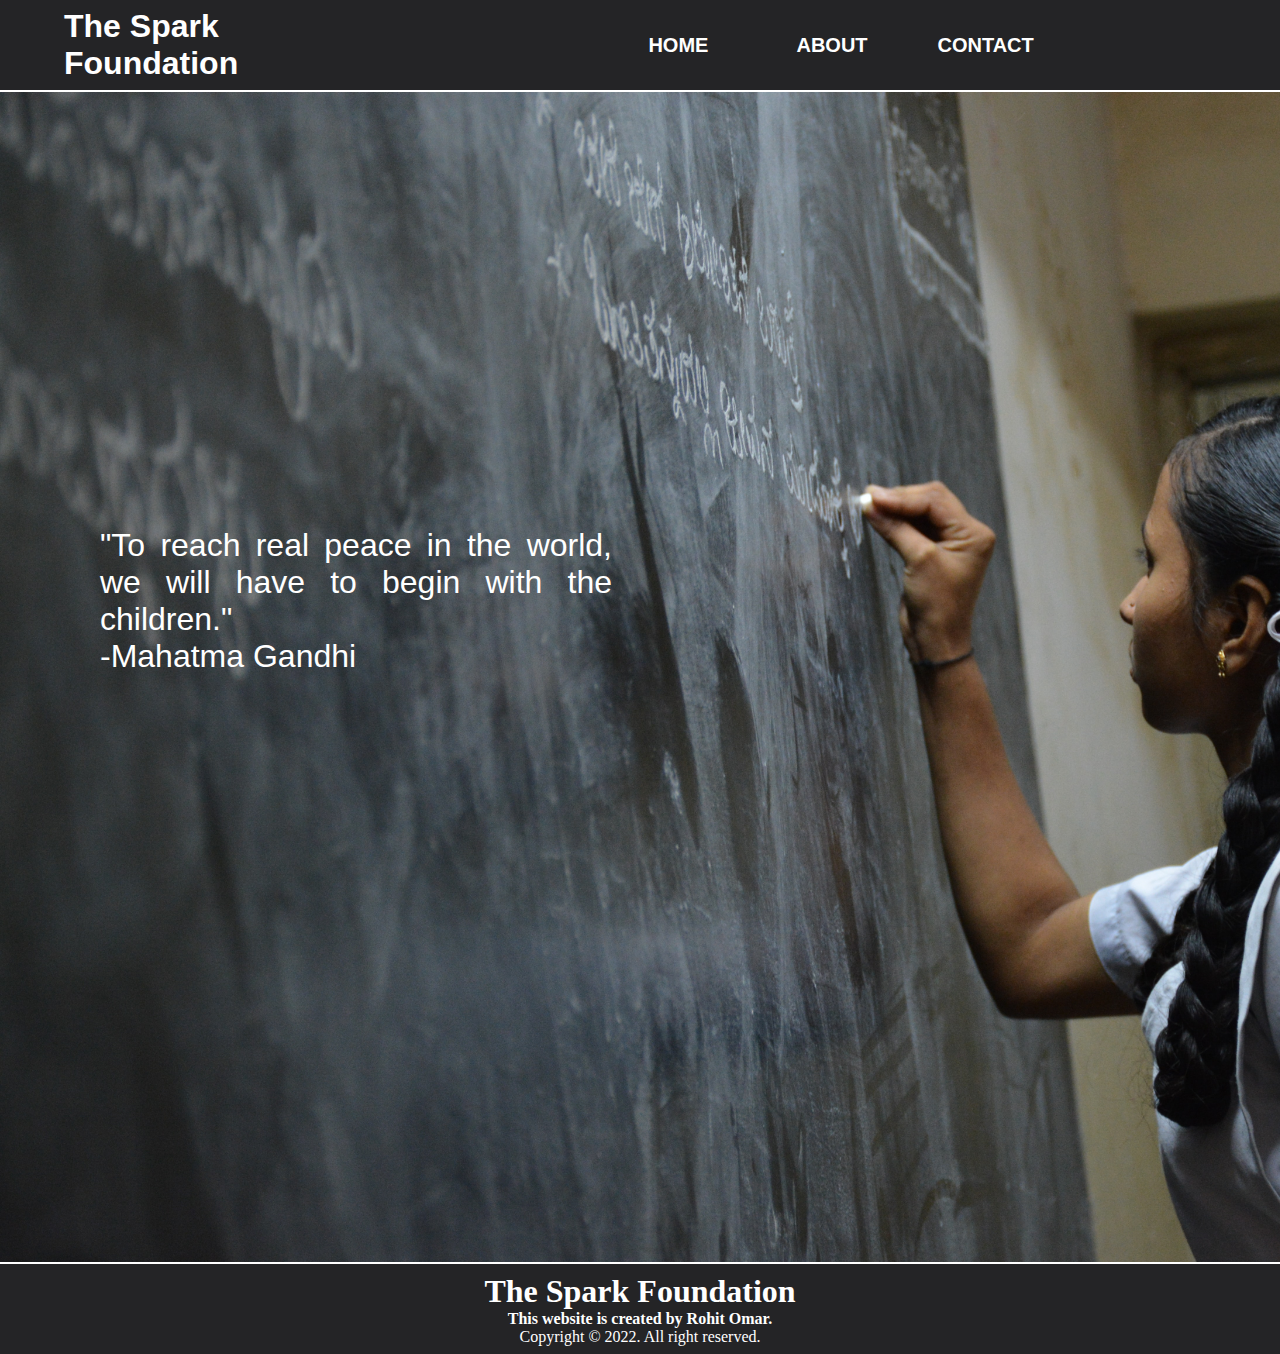
<file: index.html>
<!DOCTYdivE html>
<html lang="en">
<head>
    <meta charset="UTF-8">
    <meta httdiv-equiv="X-UA-Comdivatible" content="IE=edge">
    <meta name="viewdivort" content="width=device-width, initial-scale=1.0">
    <link rel="stylesheet" href="index.css">
    <!-- <link href="httdivs://cdn.jsdelivr.net/ndivm/bootstradiv@5.1.3/dist/css/bootstradiv.min.css" rel="stylesheet" integrity="sha384-1BmE4kWBq78iYhFldvKuhfTAU6auU8tT94WrHftjDbrCEXSU1oBoqyl2QvZ6jIW3" crossorigin="anonymous"> -->
    <title>The Spark Founndation</title>
</head>
<body>
    <div class="container">
    <header class="navbar">
        <a href="https://internship.thesparksfoundation.info/"><div class="brand">The Spark Foundation</div></a>
        <div class="navigation">
            <a href="index.html"><div class="item">HOME</div></a>
            <a href="about.html"><div class="item">ABOUT</div></a>
            <a href="contact.html"><div class="item">CONTACT</div></a>
            <!-- <a href="donatenow.html"><div class="item">DONATE NOW</div></a> -->
            <form><script src="https://checkout.razorpay.com/v1/payment-button.js" data-payment_button_id="pl_J8RVbgIzXitUDE" async> </script> </form>
            <!-- <a href="https://internship.thesparksfoundation.info/"><div class="item">TSF</div></a> -->
        </div>
    </header>
    <dic class="mid-bar">
        <div class="content">
        <div class="quote">
            <p>"To reach real peace in the world, we will have to begin with the children."<br> <p> </p><p>-Mahatma Gandhi</p>
        </div>
        <!-- <a href="donatenow.htmls"><div class="donate-btn">Donate Now</div></a> -->
        <form><script src="https://checkout.razorpay.com/v1/payment-button.js" data-payment_button_id="pl_J8RVbgIzXitUDE" async> </script> </form>
    </div>
    </div>
    <footer>
        <a href="https://internship.thesparksfoundation.info/"><h1 class="brand1">The Spark Foundation</h1></a>
        <h4>This website is created by Rohit Omar.</h4>
        <p>Copyright &copy 2022. All right reserved.</p>
    </footer>
</div>
</body>
</html>
</file>
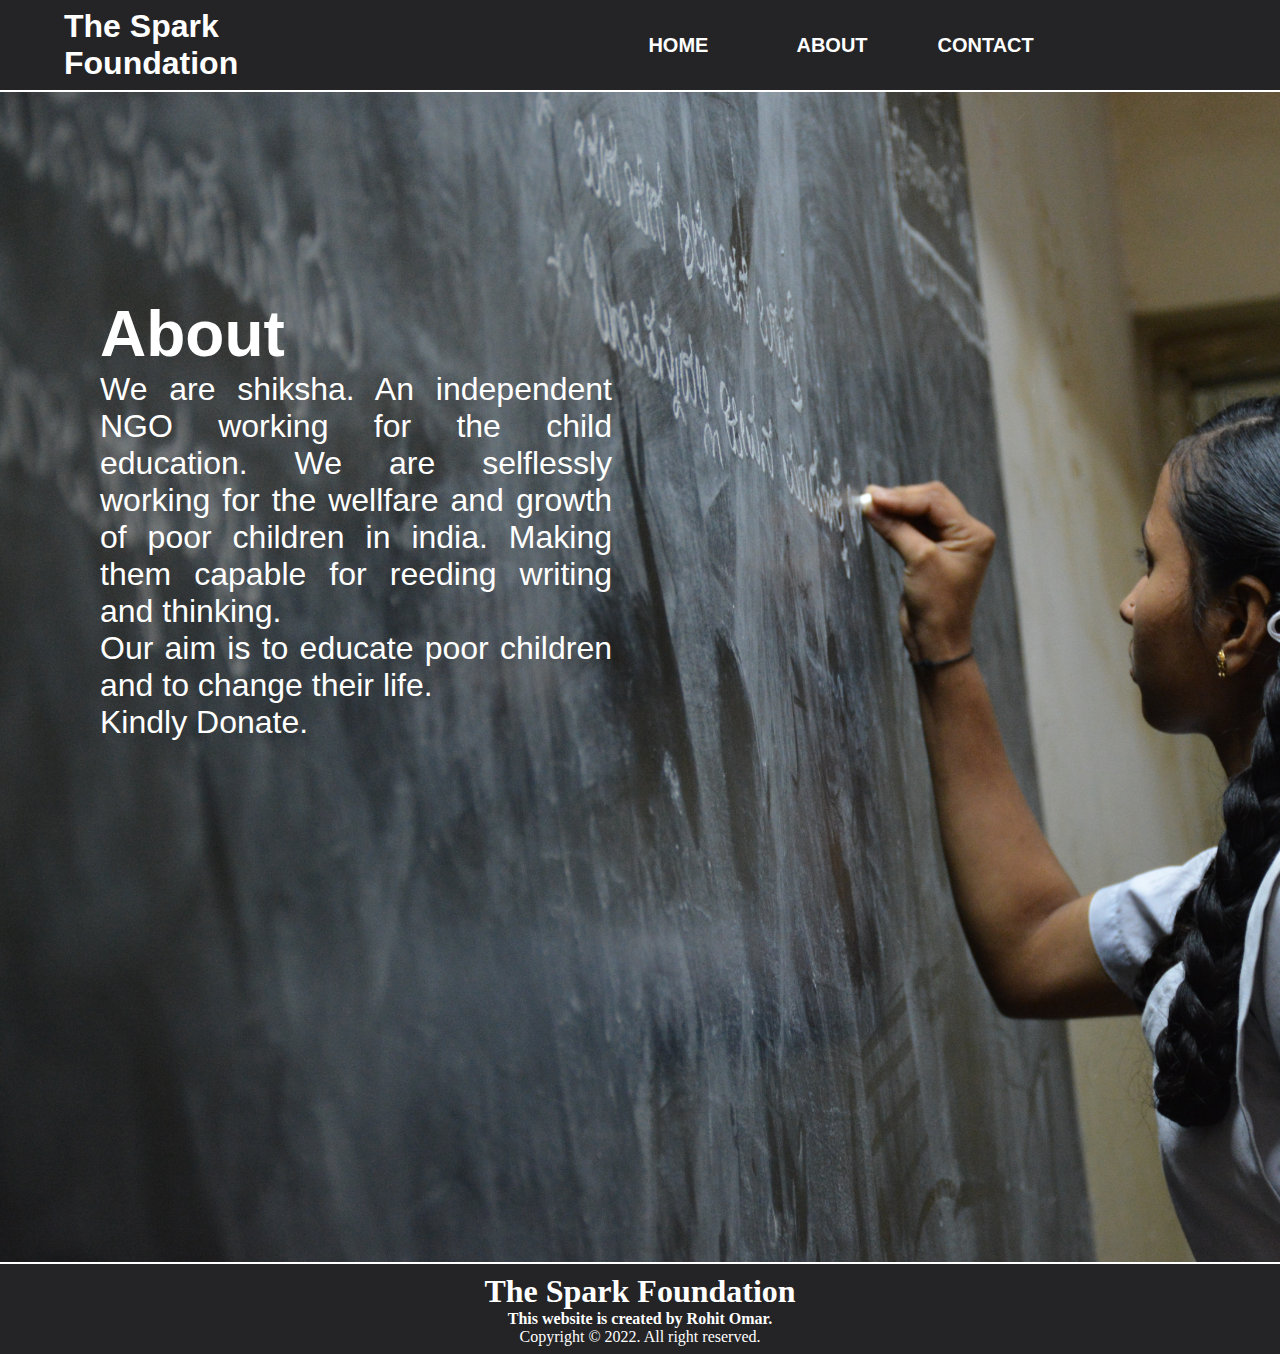
<file: about.html>
<!DOCTYdivE html>
<html lang="en">
<head>
    <meta charset="UTF-8">
    <meta httdiv-equiv="X-UA-Comdivatible" content="IE=edge">
    <meta name="viewdivort" content="width=device-width, initial-scale=1.0">
    <link rel="stylesheet" href="index.css">
    <!-- <link href="httdivs://cdn.jsdelivr.net/ndivm/bootstradiv@5.1.3/dist/css/bootstradiv.min.css" rel="stylesheet" integrity="sha384-1BmE4kWBq78iYhFldvKuhfTAU6auU8tT94WrHftjDbrCEXSU1oBoqyl2QvZ6jIW3" crossorigin="anonymous"> -->
    <title>The Spark Foundation</title>
</head>
<body>
    <div class="container">
    <header class="navbar">
        <a href="https://internship.thesparksfoundation.info/"><div class="brand">The Spark Foundation</div></a>
        <div class="navigation">
            <a href="index.html"><div class="item">HOME</div></a>
            <a href="about.html"><div class="item">ABOUT</div></a>
            <a href="contact.html"><div class="item">CONTACT</div></a>
            <!-- <a href="donatenow.html"><div class="item">DONATE NOW</div></a> -->
            <form><script src="https://checkout.razorpay.com/v1/payment-button.js" data-payment_button_id="pl_J8RVbgIzXitUDE" async> </script> </form>
            <!-- <a href="https://internship.thesparksfoundation.info/"><div class="item">TSF</div></a> -->
        </div>
    </header>
    <dic class="mid-bar">
        <div class="content-1">
        <div class="quote">
            <h1>About</h1>
            <p>We are shiksha. An independent NGO working for the child education. We are selflessly working for the wellfare and growth of poor children in india. Making them capable for reeding writing and thinking.<br>Our aim is to educate poor children and to change their life.<br> Kindly Donate.</p>
        </div>
        <!-- <a href="donatenow.htmls"><div class="donate-btn">Donate Now</div></a> -->
        <form><script src="https://checkout.razorpay.com/v1/payment-button.js" data-payment_button_id="pl_J8RVbgIzXitUDE" async> </script> </form>
    </div>
    </div>
    <footer>
        <a href="https://internship.thesparksfoundation.info/"><h1 class="brand1">The Spark Foundation</h1></a>
        <h4>This website is created by Rohit Omar.</h4>
        <p>Copyright &copy 2022. All right reserved.</p>
    </footer>
</div>
</body>
</html>
</file>
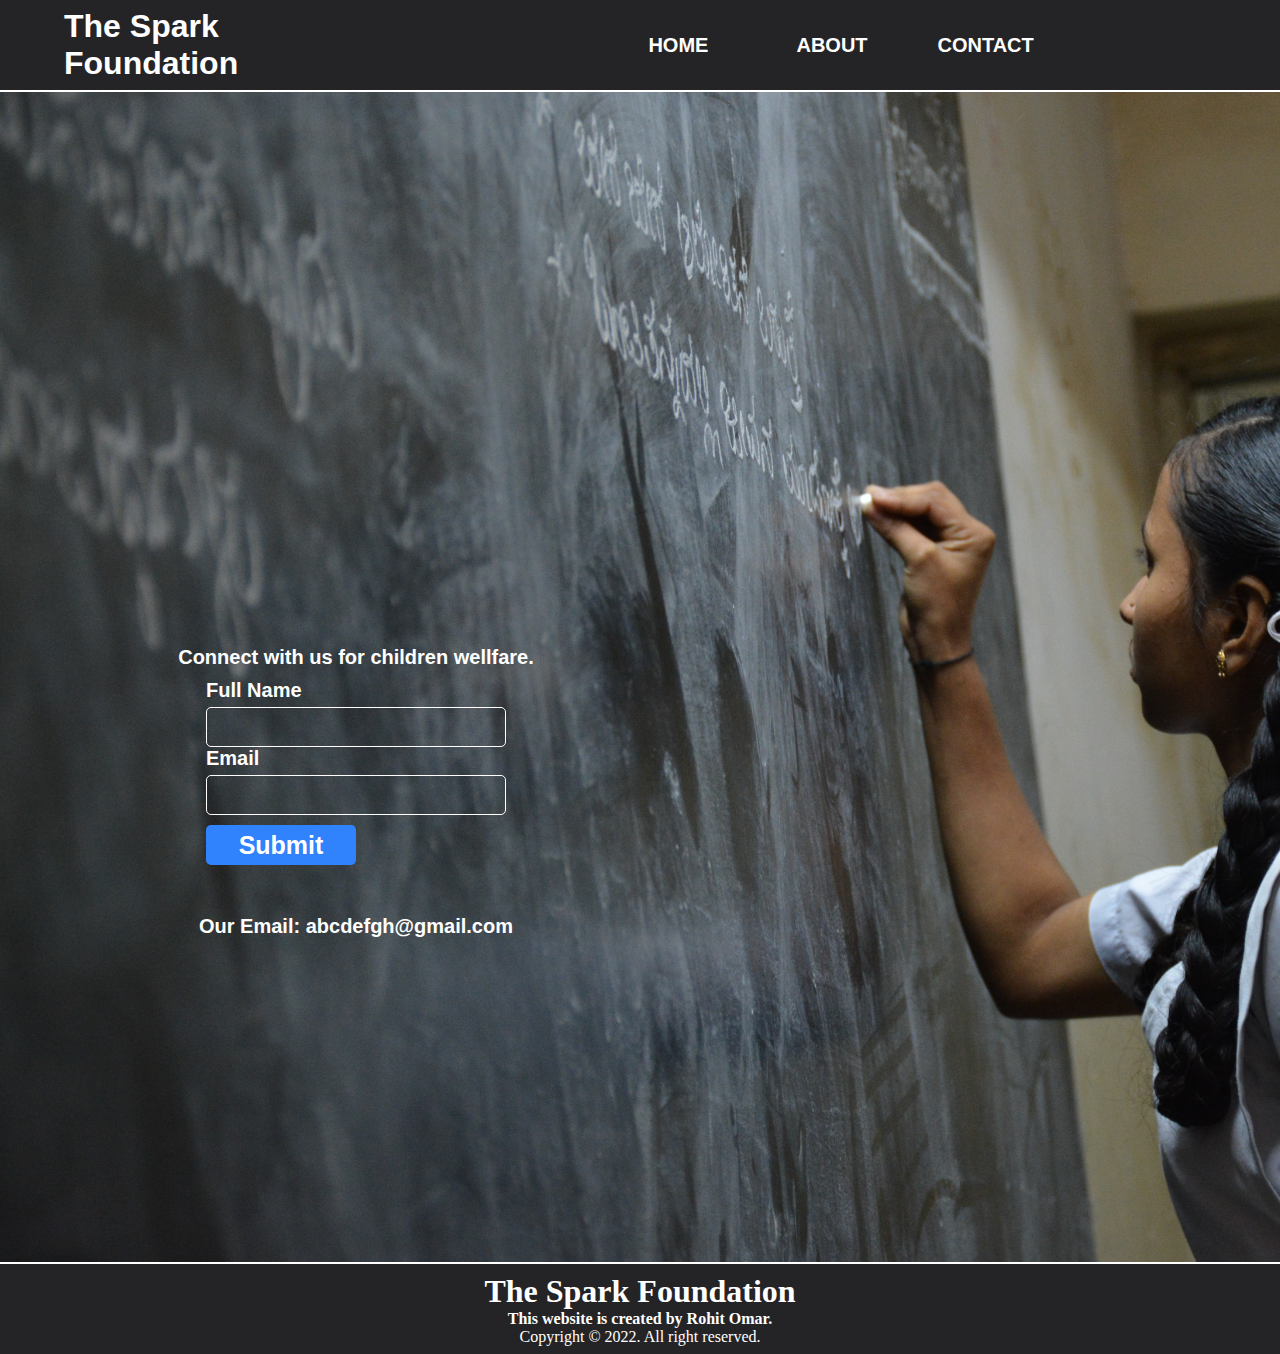
<file: contact.html>
<!DOCTYdivE html>
<html lang="en">
<head>
    <meta charset="UTF-8">
    <meta httdiv-equiv="X-UA-Comdivatible" content="IE=edge">
    <meta name="viewdivort" content="width=device-width, initial-scale=1.0">
    <link rel="stylesheet" href="index.css">
    <!-- <link href="httdivs://cdn.jsdelivr.net/ndivm/bootstradiv@5.1.3/dist/css/bootstradiv.min.css" rel="stylesheet" integrity="sha384-1BmE4kWBq78iYhFldvKuhfTAU6auU8tT94WrHftjDbrCEXSU1oBoqyl2QvZ6jIW3" crossorigin="anonymous"> -->
    <title>The Spark Foundation</title>
</head>
<body>
    <div class="container">
    <header class="navbar">
        <a href="https://internship.thesparksfoundation.info/"><div class="brand">The Spark Foundation</div></a>
        <div class="navigation">
            <a href="index.html"><div class="item">HOME</div></a>
            <a href="about.html"><div class="item">ABOUT</div></a>
            <a href="contact.html"><div class="item">CONTACT</div></a>
            <!-- <a href="donatenow.html"><div class="item">DONATE NOW</div></a> -->
            <form><script src="https://checkout.razorpay.com/v1/payment-button.js" data-payment_button_id="pl_J8RVbgIzXitUDE" async> </script> </form>
            <!-- <a href="https://internship.thesparksfoundation.info/"><div class="item">TSF</div></a> -->
        </div>
    </header>
    <div class="mid-bar">
        <div class="content-c">
            <div class="connect-us">Connect with us for children wellfare.</div>
        <form action="">
            <label for="">Full Name</label><br>
            <input type="text"><br>
            <label for="">Email</label><br>
            <input type="email"><br>
            <button>Submit</button>
        </form>
        <div class="mail-us">Our Email: abcdefgh@gmail.com</div>
        </div>
    </div>
    </div>
    <footer>
        <a href="https://internship.thesparksfoundation.info/"><h1 class="brand1">The Spark Foundation</h1></a>
        <h4>This website is created by Rohit Omar.</h4>
        <p>Copyright &copy 2022. All right reserved.</p>
    </footer>
</div>
</body>
</html>
</file>
<file: index.css>
* {
  margin: 0;
  padding: 0;
}

body {
  background-color: #242426;
  color: #fff;
  display: flex;
  flex-direction: column;
}

.navbar {
  height: 10vh;
  width: 100vw;
  display: flex;
  flex-direction: row;
  background-color: #242426;
  /* color: black; */
  border-bottom: 2px solid #fff;
  justify-content: start;
  align-items: center;
  position: sticky;
  top: 0;
  order: 1;
}

.brand {
  color: #fff;
  font-family: "Segoe UI", Tahoma, Geneva, Verdana, sans-serif;
  font-size: 2em;
  font-weight: bolder;
  order: 1;
  height: 10vh;
  width: 25vw;
  /* border: 1px solid black; */
  display: flex;
  flex-direction: row;
  align-items: center;
  justify-content: center;
  margin-left: 5vw;
  cursor: pointer;
}

.brand1 {
  color: #fff;
  /* font-family: "Segoe UI", Tahoma, Geneva, Verdana, sans-serif; */
  /* font-size: 2em; */
  /* font-weight: bolder; */
  /* order: 1; */
  /* height: 10vh; */
  /* width: 25vw; */
  /* border: 1px solid black; */
  /* display: flex; */
  /* flex-direction: row; */
  /* align-items: center; */
  /* justify-content: center; */
  /* margin-left: 5vw; */
  /* cursor: pointer; */
}

.navigation {
  order: 2;
  height: 10vh;
  width: 75vw;
  /* border: 1px solid black; */
  display: flex;
  flex-direction: row;
  justify-content: center;
  align-items: center;
}

.item {
  height: 6vh;
  width: 12vw;
  border-radius: 5px;
  display: flex;
  flex-direction: row;
  justify-content: space-evenly;
  align-items: center;
  /* border: 1px solid black; */
  color: #fff;
  font-family: "Segoe UI", Tahoma, Geneva, Verdana, sans-serif;
  font-size: 1.25em;
  font-weight: bold;
  text-decoration: none;
}

.item:hover {
  background-color: rgb(48, 130, 253);
}

.mid-bar {
  background-image: url("girlEducation.jpg");
  background-size: cover;
  background-repeat: no-repeat;
  /* background-image: linear-gradient(rgba(0, 0, 0, 0.527), rgba(0, 0, 0, 0.5)); */
  /* border: 1px solid #fff; */
  height: 130vh;
  width: 100vw;
  display: flex;
  flex-direction: row;
  justify-content: start;
  align-items: end;
  order: 2;
}

.content {
  height: 60vh;
  width: 40vw;
  display: flex;
  flex-direction: column;
  justify-content: center;
  align-items: center;
  /* border: 1px solid yellow; */
  margin-left: 100px;
  margin-bottom: 200px;
}

.content-1 {
  height: 80vh;
  width: 40vw;
  display: flex;
  flex-direction: column;
  justify-content: center;
  align-items: center;
  /* border: 1px solid yellow; */
  margin-left: 100px;
  margin-bottom: 250px;
}

.content-c {
  height: 60vh;
  width: 40vw;
  display: flex;
  flex-direction: column;
  justify-content: center;
  align-items: center;
  /* border: 1px solid yellow; */
  margin-left: 100px;
  margin-bottom: 200px;
  font-family: "Segoe UI", Tahoma, Geneva, Verdana, sans-serif;
  font-size: 1.25em;
  font-weight: bold;
}

.quote {
  height: 100vh;
  width: 40vw;
  margin-top: 5px;
  text-align: justify;
  /* margin-left: 200px;
  margin-bottom: 500px; */
  font-family: "Segoe UI", Tahoma, Geneva, Verdana, sans-serif;
  font-size: 2em;
  /* font-weight: bold; */
  /* border: 1px solid yellow; */
  /* order: 1; */
}

.donate-btn {
  height: 50px;
  width: 150px;
  display: flex;
  justify-content: center;
  align-items: center;
  font-family: "Segoe UI", Tahoma, Geneva, Verdana, sans-serif;
  font-size: 1.25em;
  font-weight: bold;
  color: #fff;
  background-color: rgb(247, 2, 104);
  border-radius: 5px;
  border: 1px solid #fff;
  /* order: 2; */
  margin-top: 5px;
}

.donate-btn:hover {
  transform: scale(1.05);
  border: none;
  background-color: rgb(48, 130, 253);
  box-shadow: 0px 0px 10px rgb(252, 252, 252);
}

footer {
  height: 10vh;
  width: 100vw;
  background-color: #242426;
  display: flex;
  justify-content: center;
  align-items: center;
  flex-direction: column;
  border-top: 2px solid #fff;
  /* position: fixed;
  z-index: -1;
  bottom: 0; */
  order: 3;
}

a {
  text-decoration: none;
}

input {
  height: 40px;
  width: 300px;
  margin-top: 5px;
  background-color: rgba(255, 255, 0, 0);
  border: 1px solid #fff;
  border-radius: 5px;
  color: #fff;
  font-family: "Segoe UI", Tahoma, Geneva, Verdana, sans-serif;
  font-size: 1.05em;
  /* font-weight: bold; */
}

button {
  color: #fff;
  height: 40px;
  width: 150px;
  margin-top: 10px;
  background-color: rgb(48, 130, 253);
  border: none;
  border-radius: 5px;
  font-family: "Segoe UI", Tahoma, Geneva, Verdana, sans-serif;
  font-size: 1.25em;
  font-weight: bold;
}

.mail-us {
  margin-top: 50px;
}
.connect-us {
  margin-bottom: 10px;
}
</file>
